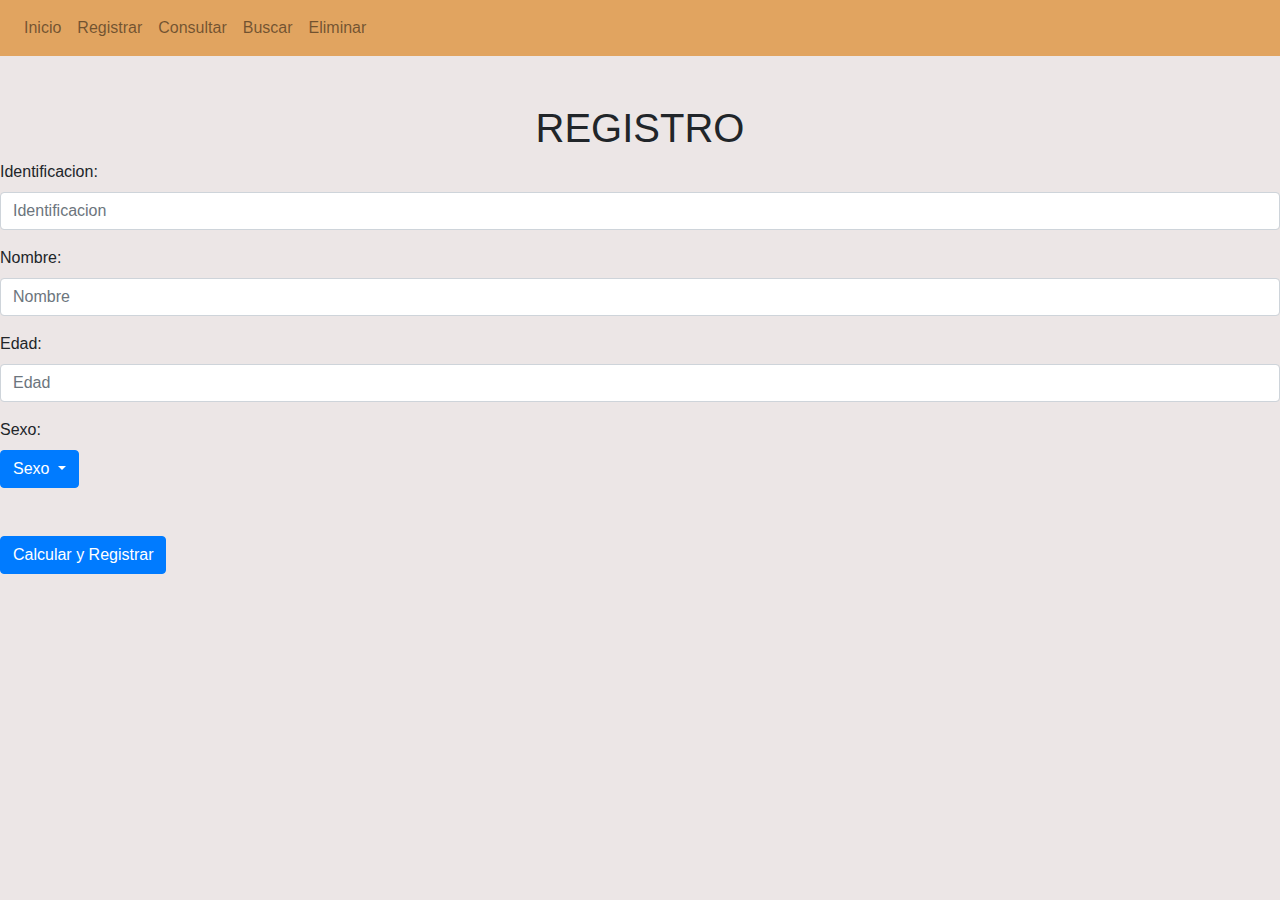
<file: Practica/registro.html>
<!DOCTYPE html>
<html lang="en">
<head>
    <meta charset="UTF-8">
    <meta name="viewport" content="width=device-width, initial-scale=1.0">
    <title>Registrar</title>
    <link rel="stylesheet" href="https://maxcdn.bootstrapcdn.com/bootstrap/4.4.1/css/bootstrap.min.css">
    <script src="https://ajax.googleapis.com/ajax/libs/jquery/3.4.1/jquery.min.js"></script>
    <script src="https://cdnjs.cloudflare.com/ajax/libs/popper.js/1.16.0/umd/popper.min.js"></script>
    <script src="https://maxcdn.bootstrapcdn.com/bootstrap/4.4.1/js/bootstrap.min.js"></script>
    <link rel="stylesheet" href="css/estilos.css">
    <script type="text/javascript" src="js/operaciones.js"></script>
</head>
<body>
    <div>
        <nav class="navbar navbar-expand-sm navbar-light" style="background-color: #dd8c30bd;">
          <ul class="navbar-nav">
              <li class="nav-item">
                <a  class="nav-link" href="index.html">Inicio</a>
              </li>
              <li class="nav-item">
                <a class="nav-link" href="registro.html">Registrar</a>
              </li>
              <li class="nav-item">
                <a class="nav-link" href="consulta.html">Consultar</a>
              </li>
              <li class="nav-item">
                <a class="nav-link" href="buscar.html">Buscar</a>
              </li>
              <li class="nav-item">
                <a class="nav-link" href="eliminar.html">Eliminar</a>
              </li>
          </ul>
    </div>

    <div>
        <br><br>
        <h1 style="text-align: center;">REGISTRO</h1>

        <form>
            <div class="form-group">
              <label for="id">Identificacion:</label>
              <input type="text" class="form-control" placeholder="Identificacion" id="id">
            </div>
            <div class="form-group">
              <label for="name">Nombre:</label>
              <input type="text" class="form-control" placeholder="Nombre" id="name">
            </div>
            <div class="form-group">
                <label for="edad">Edad:</label>
                <input type="number" class="form-control" placeholder="Edad" id="edad">
            </div>
            <div class="dropdown">
                <label for="name">Sexo:</label><br>
                <button type="button" class="btn btn-primary dropdown-toggle" data-toggle="dropdown" id="menu">
                Sexo
                </button>
                <div class="dropdown-menu">
                  <a class="dropdown-item" href="#">Masculino</a>
                  <a class="dropdown-item" href="#">Femenino</a>
                </div>
            </div>
            <br><br>
            <button type="button" onclick="guardarDatos()" class="btn btn-primary">Calcular y Registrar</button>
        </form>

    <!--
      <form>
        <br><button type="button" onclick="leerDatos()">Calcular</button><br>
        <br><label for="calculo">Su Pulso es de:</label>
        <input type="text" id="calculo" name="calculo"><br>
    </form>
    </div>-->
</body>
</html>
</file>
<file: Practica/css/estilos.css>
h3{
    color: brown;
}
body{
    background-color: rgb(236, 230, 230);
}
img.derecha{
    float: right;
    margin-left: 30px;
    margin-right: 30px;
}
</file>
